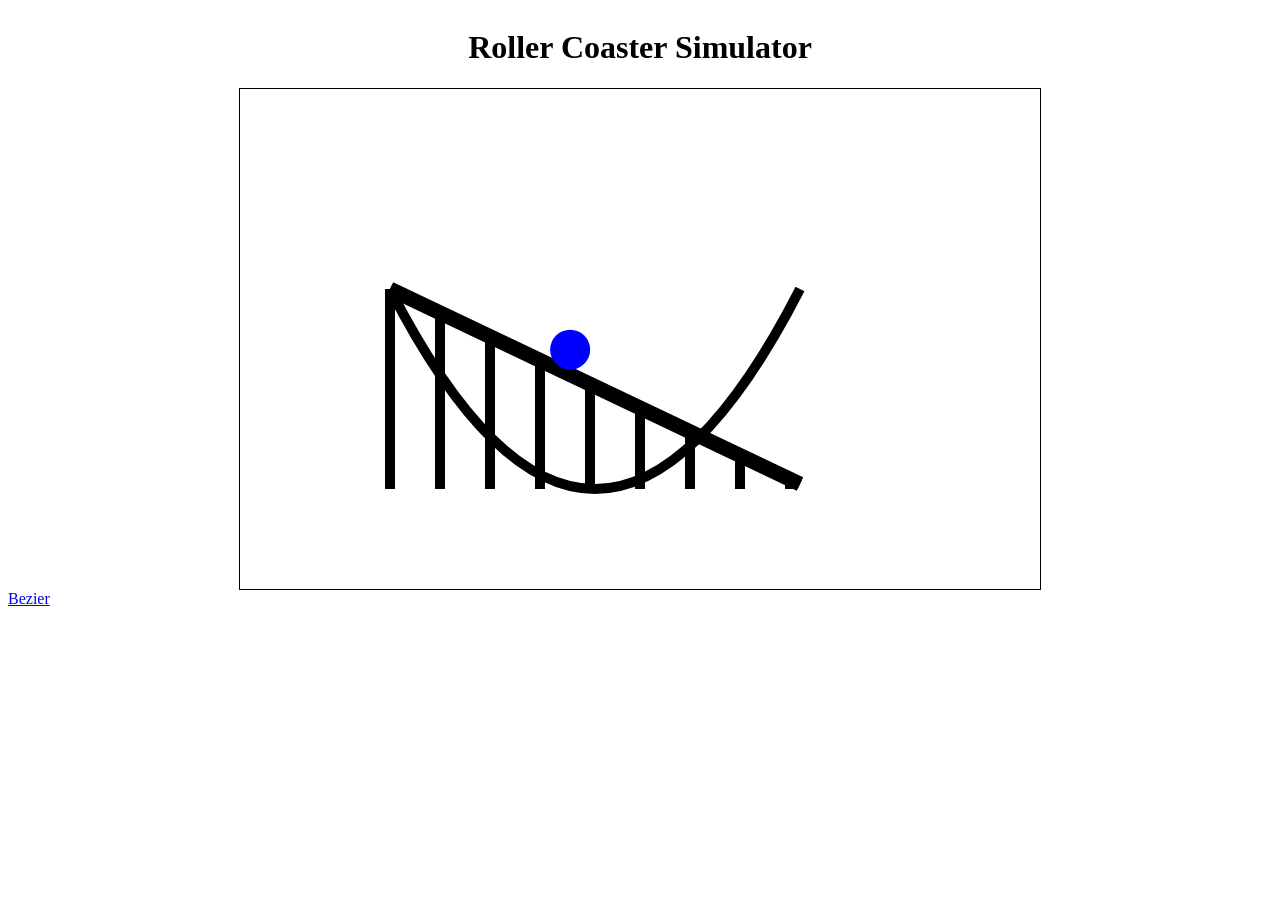
<file: index.html>
<!DOCTYPE html>
<html lang="en">
<head>
    <meta charset="UTF-8">
    <meta name="viewport" content="width=device-width, initial-scale=1.0">
    <title>Document</title>
    
    <link rel="stylesheet" href="style.css">
</head>
<body>
    
    <div class="container">
    <div class="title">
        <h1>Roller Coaster Simulator</h1>
    </div>
    <canvas id="canvas" width="800" height="500"></canvas>
    </div>
    <script src="script.js"></script>

    <a href="./bezier.html">Bezier</a>
</body>
</html>
</file>
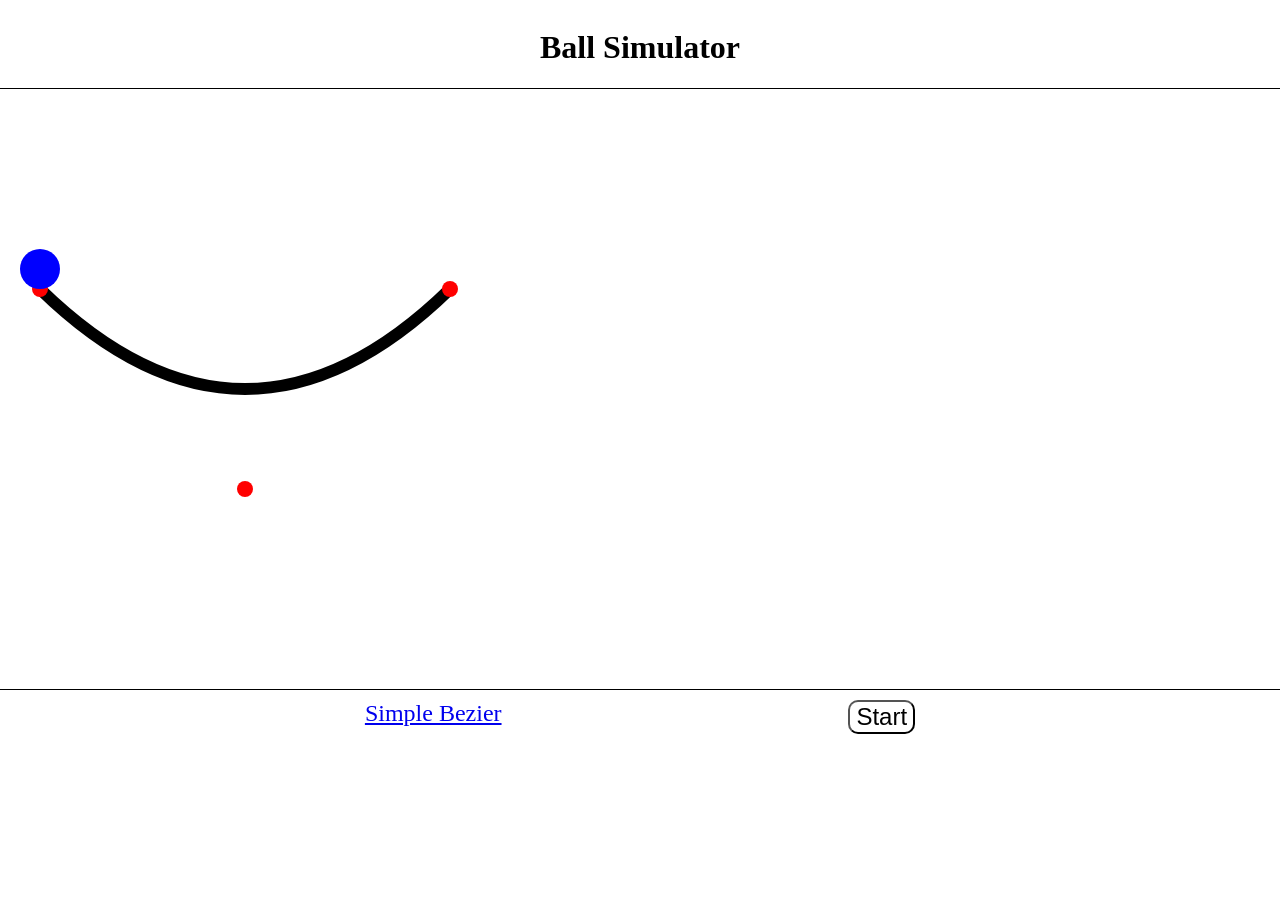
<file: bezier.html>
<!DOCTYPE html>
<html lang="en">
<head>
    <meta charset="UTF-8">
    <meta name="viewport" content="width=device-width, initial-scale=1.0">
    <title>Document</title>
    
    <link rel="stylesheet" href="style.css">
</head>
<body>
    
    <div class="container">
    <div class="title">
        <h1>Ball Simulator</h1>
    </div>
    <canvas id="canvas" width="1500" height="600"></canvas>
    </div>
    <script src="bezier.js"></script>

    <div class="buttons">

    <a href="original.html" class="button">Simple Bezier</a>
    
    <!--<button class="button">Friction Force</button>-->
    <button class="button" onclick="startSim()">Start</button>
    
    </div>



</body>
</html>
</file>
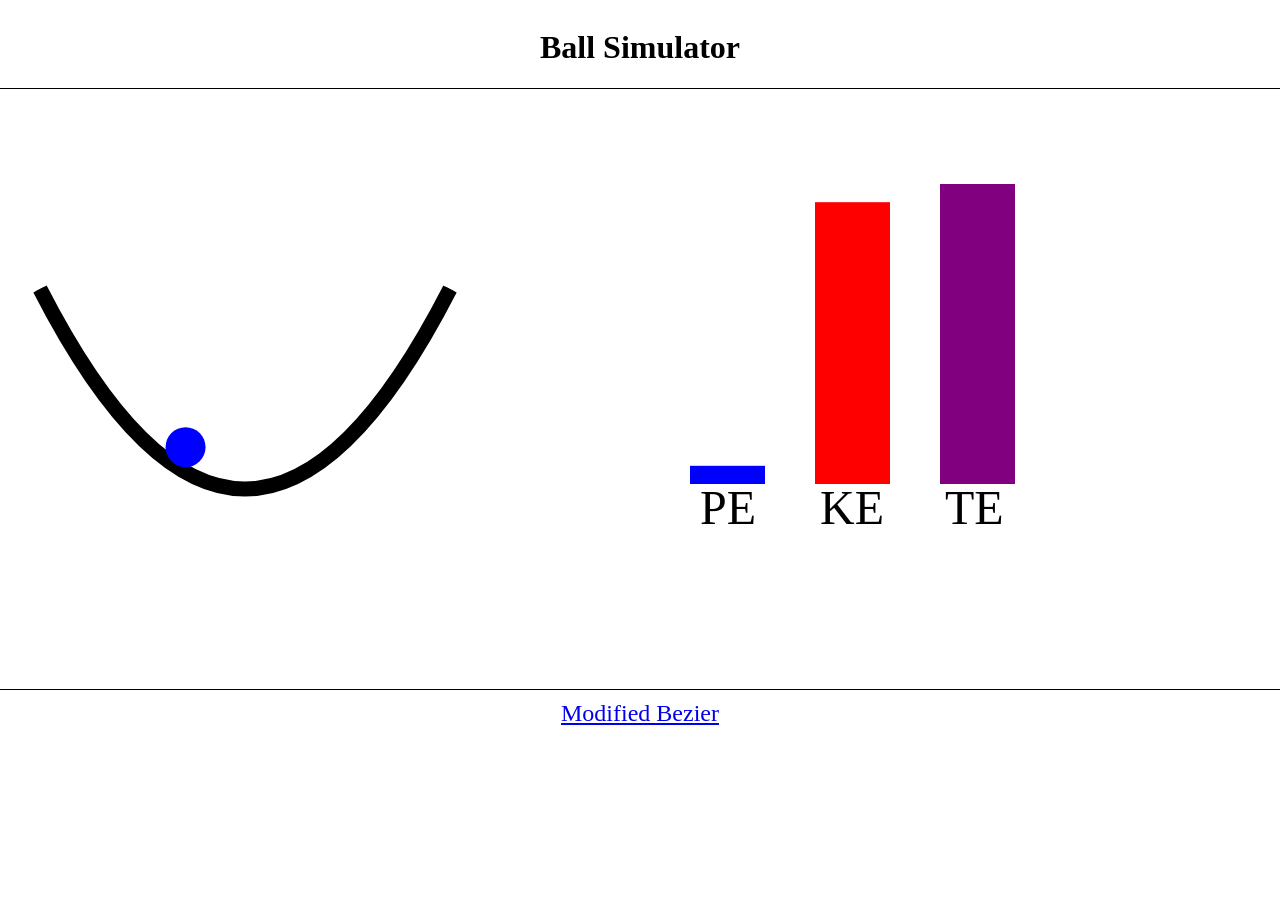
<file: original.html>
<!DOCTYPE html>
<html lang="en">
<head>
    <meta charset="UTF-8">
    <meta name="viewport" content="width=device-width, initial-scale=1.0">
    <title>Document</title>
    
    <link rel="stylesheet" href="style.css">
</head>
<body>
    
    <div class="container">
    <div class="title">
        <h1>Ball Simulator</h1>
    </div>
    <canvas id="canvas" width="1500" height="600"></canvas>
    </div>
    <script src="original.js"></script>

    <div class="buttons">

    <a href="bezier.html">Modified Bezier</a>
    

    </div>



</body>
</html>
</file>
<file: style.css>
#canvas {
    border: 1px solid black;
}

.container{
    display: flex;
    flex-direction: column;
    align-items: center;
}

.buttons{
    margin: 10px;
    display: flex;
    justify-content: space-evenly;
    font-size: 24px;
}

.button{
    background-color: transparent;
    border-radius: 10px;
    font-size: 24px;
}
</file>
